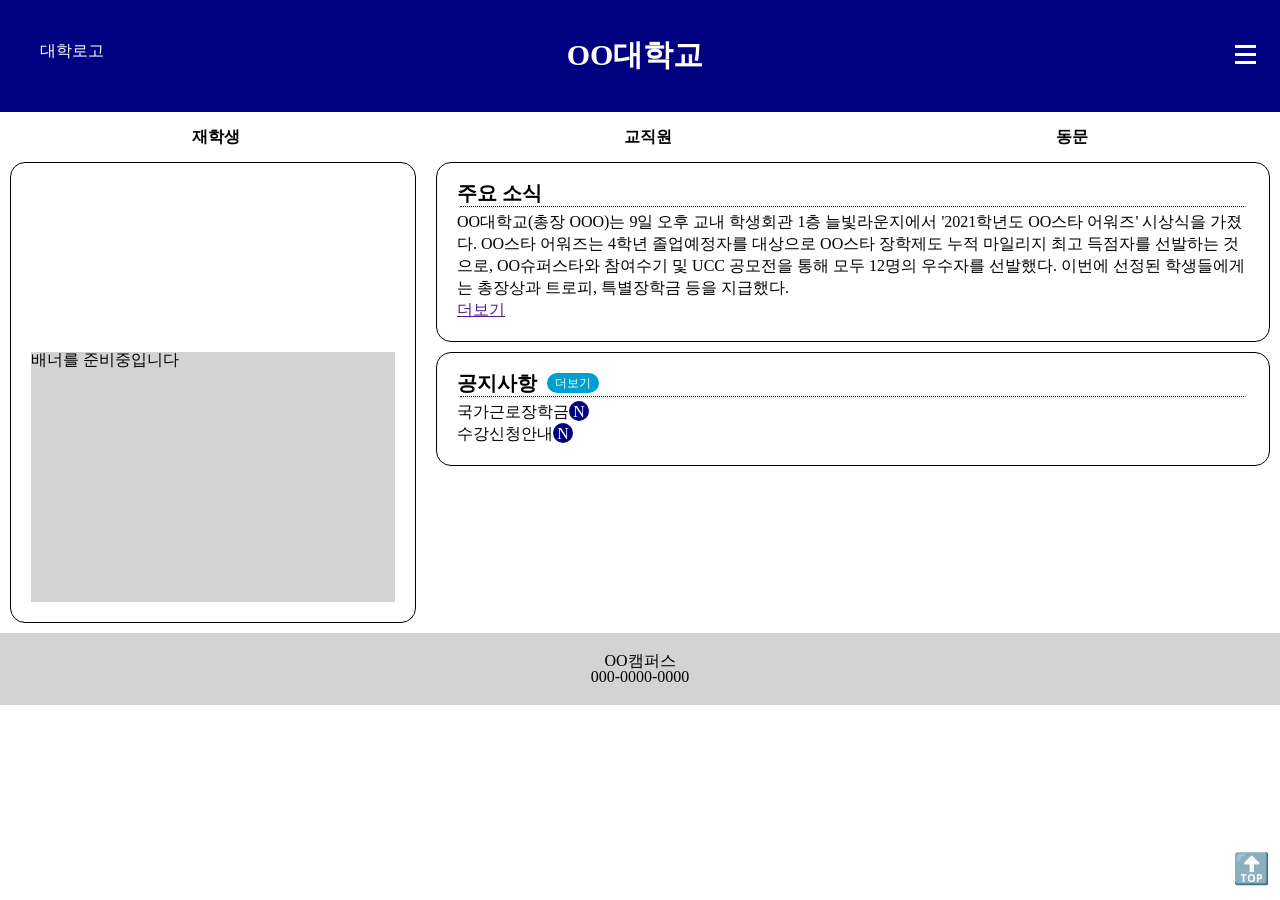
<file: index.html>
<!DOCTYPE html>
<html lang="en">
<head>
    <meta charset="UTF-8">
    <meta http-equiv="X-UA-Compatible" content="IE=edge">
    <meta name="viewport" content="width=device-width, initial-scale=1.0">
    <title>ㅇㅇ대학교에 오신 것을 환영합니다</title>
    <link rel="stylesheet" href="./reset.css">
    <link rel="stylesheet" href="./index.css">
</head>
<body>
    <div class="container">
        <div id="header" class="header head1">
            <a href="">대학로고</a>
        </div>
        <div class="header head2">
            <a href="">OO대학교</a>
        </div>
        <div class="header head3">
            <div class="menu" OnClick="location.href=''">
                <div class="menu-icon line1"></div>
                <div class="menu-icon line2"></div>
                <div class="menu-icon line3"></div>
            </div>
        </div>
        <div class="nav">
            <div class="flex-container">
                <div class="flex=item"><a href="">재학생</a></div>
                <div class="flex-item"><a href="">교직원</a></div>
                <div class="flex-item"><a href="">동문</a></div>
            </div>
        </div>
        <div class="main m1">
            <iframe src="https://www.youtube.com/embed/vfo50iQflds" title="산뜻하게 시작하는 아침 피아노🌸행운이 찾아올 것만 같은 연주곡"></iframe>
            <br><br>
            <div id="banner">배너를 준비중입니다</div>
        </div>
        <div class="main m2">
            <h2>주요 소식</h2>
            <hr>
            <p>OO대학교(총장 OOO)는 9일 오후 교내 학생회관 1층 늘빛라운지에서 '2021학년도 OO스타 어워즈' 시상식을 가졌다. OO스타 어워즈는 4학년 졸업예정자를 대상으로 OO스타 장학제도 누적 마일리지 최고 득점자를 선발하는 것으로, OO슈퍼스타와 참여수기 및 UCC 공모전을 통해 모두 12명의 우수자를 선발했다. 이번에 선정된 학생들에게는 총장상과 트로피, 특별장학금 등을 지급했다.</p>
            <a href="">더보기</a>
        </div>
        <div class="main m3">
            <h2>공지사항</h2>
            <a href="" class="more">더보기</a>
            <hr>
            <ul class="notice">
                <li><a href="">국가근로장학금</a></li>
                <li><a href="">수강신청안내</a></li>
            </ul>
        </div>
        <div class="footer">
            <p>OO캠퍼스<br>000-0000-0000</p>
        </div>
        <a id="top" href="#header" title="맨 위로 가기">🔝</a>
    </div>
</body>
</html>
</file>
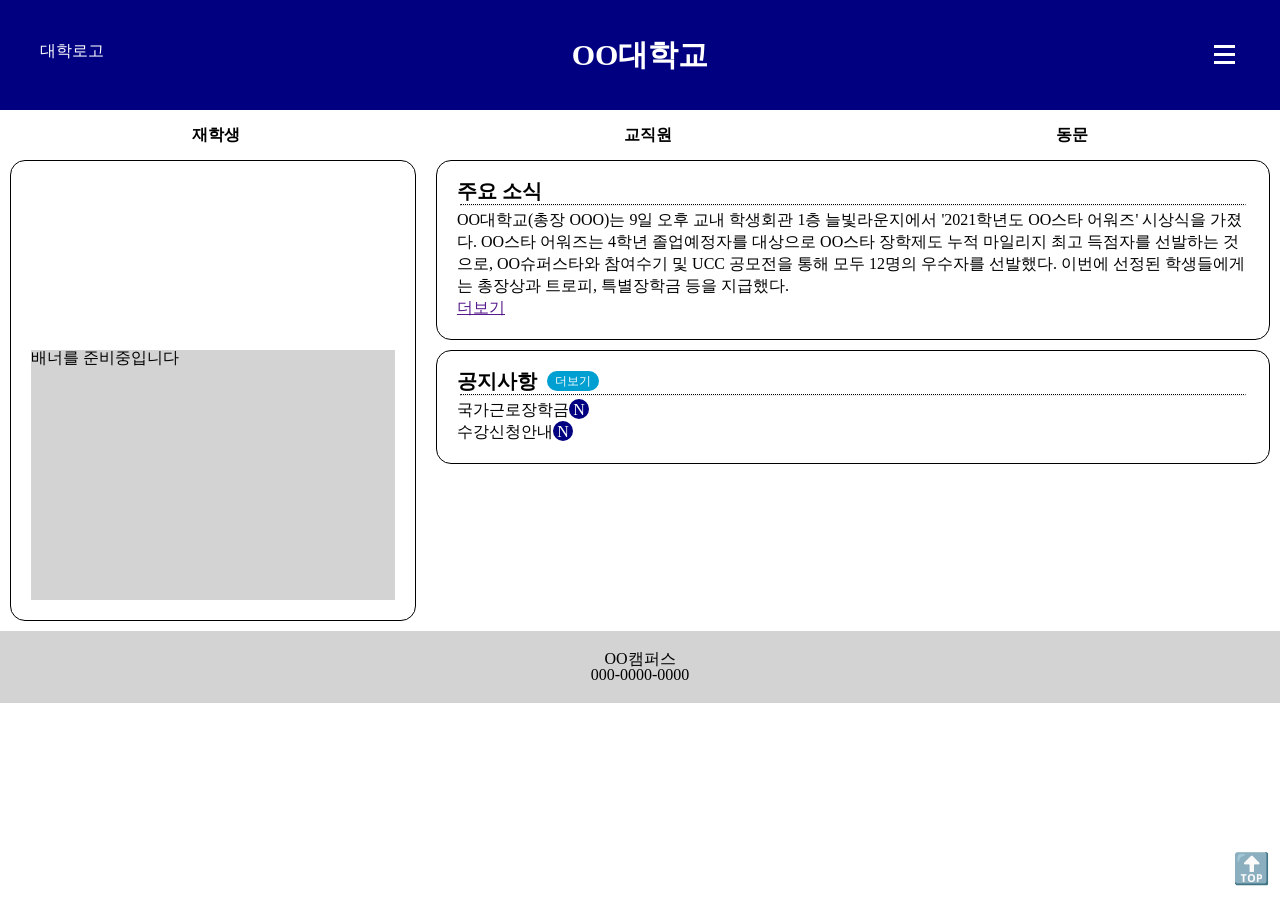
<file: 20220908UI.html>
<!DOCTYPE html>
<html lang="en">
<head>
    <meta charset="UTF-8">
    <meta http-equiv="X-UA-Compatible" content="IE=edge">
    <meta name="viewport" content="width=device-width, initial-scale=1.0">
    <title>ㅇㅇ대학교에 오신 것을 환영합니다</title>
    <link rel="stylesheet" href="css/reset.css">
    <link rel="stylesheet" href="css/20220908UI.css">
</head>
<body>
    <div class="container">
        <div id="header" class="header head1">
            <a href="">대학로고</a>
        </div>
        <div class="header head2">
            <a href="">OO대학교</a>
        </div>
        <div class="header head3">
            <div class="menu" OnClick="location.href=''">
                <div class="menu-icon line1"></div>
                <div class="menu-icon line2"></div>
                <div class="menu-icon line3"></div>
            </div>
        </div>
        <div class="nav">
            <div class="flex-container">
                <div class="flex=item"><a href="">재학생</a></div>
                <div class="flex-item"><a href="">교직원</a></div>
                <div class="flex-item"><a href="">동문</a></div>
            </div>
        </div>
        <div class="main m1">
            <iframe src="https://www.youtube.com/embed/vfo50iQflds" title="산뜻하게 시작하는 아침 피아노🌸행운이 찾아올 것만 같은 연주곡"></iframe>
            <br><br>
            <div id="banner">배너를 준비중입니다</div>
        </div>
        <div class="main m2">
            <h2>주요 소식</h2>
            <hr>
            <p>OO대학교(총장 OOO)는 9일 오후 교내 학생회관 1층 늘빛라운지에서 '2021학년도 OO스타 어워즈' 시상식을 가졌다. OO스타 어워즈는 4학년 졸업예정자를 대상으로 OO스타 장학제도 누적 마일리지 최고 득점자를 선발하는 것으로, OO슈퍼스타와 참여수기 및 UCC 공모전을 통해 모두 12명의 우수자를 선발했다. 이번에 선정된 학생들에게는 총장상과 트로피, 특별장학금 등을 지급했다.</p>
            <a href="">더보기</a>
        </div>
        <div class="main m3">
            <h2>공지사항</h2>
            <a href="" class="more">더보기</a>
            <hr>
            <ul class="notice">
                <li><a href="">국가근로장학금</a></li>
                <li><a href="">수강신청안내</a></li>
            </ul>
        </div>
        <div class="footer">
            <p>OO캠퍼스<br>000-0000-0000</p>
        </div>
        <a id="top" href="#header" title="맨 위로 가기">🔝</a>
    </div>
</body>
</html>
</file>
<file: index.css>
/* 전체 그리드(grid)-컨테이너(container) 레이아웃 */
.container {
    display: grid;
    grid-template-columns: (4, 1fr 2fr 2fr 1fr);
    grid-template-rows: (6, 1fr);
    grid-gap: 10px 0;
}

/* 해더(header) 영역 시작 */

.header { 
    background-color: navy; 
    padding: 40px;
}
.header a { text-decoration: none; color:white;}
.head1 {
    grid-column: 1 / 2;
    grid-row: 1;
}
.head1 a { position:absolute; }
.head2 {
    grid-column: 2 / 4;
    grid-row: 1;
    font-size: 30px;
    font-weight: bold;
    text-align: center;
}
.head3 {
    grid-column: 4 / 5;
    grid-row: 1;
}
/* 메뉴 바 */
.head3 .menu { 
    display: inline-block; 
    width: 10px;
    margin : auto;

}
.menu:hover .menu-icon { border-top: 3px solid red; }
.line1, .line2, .line3 {
	margin: 5px;
	width: 21px;
	border-top: 3px solid white; 					
	transition: border-top 1s;				
}
.head3 .line1 { transform-origin: left 100%; transition: transform 1s; }
.head3 .line2 { transition: opacity 0.5s; }		
.head3 .line3 { transform-origin: left 0%;	}
.menu:hover .line1 { transform: rotate(45deg); }
.menu:hover .line2 { opacity: 0; }				
.menu:hover .line3 { transform: rotate(-45deg); }

/* 해더(header) 영역 끝 */
/* 내비게이션(navigation) 영역 시작 */

.nav {
    grid-column: 1 / 5;
    grid-row: 2 / 3;
    padding: 10px 0;
    list-style: none;
}
.flex-container {
    display: flex;
    justify-content:space-around;
    align-items: center;
    height: 10px;
}
.nav a {
    text-decoration: none;
    font-weight: bold;
    color: black;
}
.nav a:hover {
    color: white;
    text-shadow: 1.5px 1.5px 5px black;
}

/* 내비게이션(navigation) 영역 끝 */
/* 메인(main) 영역 시작 */

.main {
    margin: 0 10px;
    padding: 20px;
    border: 1px solid black;
    border-radius: 15px;
    background-clip: content-box;
}

/* 메인1 */
.m1 {
    grid-column: 1 / 3;
    grid-row: 3 / 6;
    min-width:364px;
}
.m1 iframe { min-width:300px; width:100%;}
#banner { 
    background-color:lightgray; 
    min-width:300px; width:auto; min-height:250px; height:auto; 
}

/* 메인2, 3 */
.m2 {
    grid-column: 3 / 5;
    grid-row: 3 / 4;
}
.m3 {
    grid-column: 3 / 5;
    grid-row: 4 / 5;
}
.main h2 { font-size: 20px; font-weight: bold; }
.main p, a { line-height: 22px;}
.main hr { 
    border-top: 1px dotted black;
    margin: 3px;
}
.m3 h2 { float: left;}
.m3 .more {
    position: static;
    margin-left: 10px;
    display: inline-block;
    padding-left: 8px;
    padding-right: 8px;
    color: #fff;
    line-height: 20px;
    font-size: 12px;
    border-radius: 12px;
    background-color: #009fd1;
}
.more:hover { background-color: black; }
.m3 a { text-decoration: none; }
.notice a { color: black; }
.notice a:hover { text-decoration: underline; }
.notice a::after { 
    content: "N";
    display: inline-block;
    color: white;
    background-color:navy;
    width: 20px; height:20px; 
    border-radius:50%;
    text-align: center;
    animation: bling 1s;
    animation-iteration-count: infinite;
}
@keyframes bling {
    0% {background-color: navy;}
    50% {background-color: green;}
    100% {background-color: navy;}
}

/* 메인(main) 영역 끝 */
/* 푸터(footer) 영역 시작 */

.footer {
    grid-column: 1 / 5;
    grid-row: 6;
    background-color: lightgrey;
    text-align: center;
    padding: 20px;
}

/* 푸터(footer) 영역 끝 */

/* top 버튼 */
#top {
    text-decoration: none;
    font-size: 30px;
    position:fixed;
    bottom: 20px; right:10px;
}

/* 미디어쿼리(media query) */
@media screen and (max-width: 576px) {
    .container {
        grid-template-columns: repeat(4, auto);
        grid-template-rows: repeat(6, auto);
    }
    .nav {
        display: none;
    }
    .main { min-width: 362px;}
    .m1 {
        grid-column: 1 / 5;
        grid-row: 2;
    }
    .m2 {
        grid-column: 1 / 5;
        grid-row: 3;
    }
    .m3 {
        grid-column: 1 / 5;
        grid-row: 4;
    }
    .footer {
        grid-column: 1 / 5;
        grid-row: 5;
    }
}
</file>
<file: css/20220908UI.css>
/* 전체 그리드(grid)-컨테이너(container) 레이아웃 */
.container {
    display: grid;
    grid-template-columns: (4, 1fr 2fr 2fr 1fr);
    grid-template-rows: (6, 1fr);
    grid-gap: 10px 0;
}

/* 해더(header) 영역 시작 */

.header { 
    background-color: navy; 
    padding: 40px;
}
.header a { text-decoration: none; color:white;}
.head1 {
    grid-column: 1 / 2;
    grid-row: 1;
}
.head1 a { position:absolute; }
.head2 {
    grid-column: 2 / 4;
    grid-row: 1;
    font-size: 30px;
    font-weight: bold;
    text-align: center;
}
.head3 {
    grid-column: 4 / 5;
    grid-row: 1;
}
/* 메뉴 바 */
.head3 .menu { 
    display: inline-block; 
    position: absolute;
    top: 40px;
    right: 40px;
}
.menu:hover .menu-icon { border-top: 3px solid red; }
.line1, .line2, .line3 {
	margin: 5px;
	width: 21px;
	border-top: 3px solid white; 					
	transition: border-top 1s;				
}
.head3 .line1 { transform-origin: left 100%; transition: transform 1s; }
.head3 .line2 { transition: opacity 0.5s; }		
.head3 .line3 { transform-origin: left 0%;	}
.menu:hover .line1 { transform: rotate(45deg); }
.menu:hover .line2 { opacity: 0; }				
.menu:hover .line3 { transform: rotate(-45deg); }

/* 해더(header) 영역 끝 */
/* 내비게이션(navigation) 영역 시작 */

.nav {
    grid-column: 1 / 5;
    grid-row: 2 / 3;
    padding: 10px 0;
    list-style: none;
}
.flex-container {
    display: flex;
    justify-content:space-around;
    align-items: center;
    height: 10px;
}
.nav a {
    text-decoration: none;
    font-weight: bold;
    color: black;
}
.nav a:hover {
    color: white;
    text-shadow: 1.5px 1.5px 5px black;
}

/* 내비게이션(navigation) 영역 끝 */
/* 메인(main) 영역 시작 */

.main {
    margin: 0 10px;
    padding: 20px;
    border: 1px solid black;
    border-radius: 15px;
    background-clip: content-box;
}

/* 메인1 */
.m1 {
    grid-column: 1 / 3;
    grid-row: 3 / 6;
    min-width:364px;
}
.m1 iframe { min-width:300px; width:100%;}
#banner { 
    background-color:lightgray; 
    min-width:300px; width:auto; min-height:250px; height:auto; 
}

/* 메인2, 3 */
.m2 {
    grid-column: 3 / 5;
    grid-row: 3 / 4;
}
.m3 {
    grid-column: 3 / 5;
    grid-row: 4 / 5;
}
.main h2 { font-size: 20px; font-weight: bold; }
.main p, a { line-height: 22px;}
.main hr { 
    border-top: 1px dotted black;
    margin: 3px;
}
.m3 h2 { float: left;}
.m3 .more {
    position: static;
    margin-left: 10px;
    display: inline-block;
    padding-left: 8px;
    padding-right: 8px;
    color: #fff;
    line-height: 20px;
    font-size: 12px;
    border-radius: 12px;
    background-color: #009fd1;
}
.more:hover { background-color: black; }
.m3 a { text-decoration: none; }
.notice a { color: black; }
.notice a:hover { text-decoration: underline; }
.notice a::after { 
    content: "N";
    display: inline-block;
    color: white;
    background-color:navy;
    width: 20px; height:20px; 
    border-radius:50%;
    text-align: center;
    animation: bling 1s;
    animation-iteration-count: infinite;
}
@keyframes bling {
    0% {background-color: navy;}
    50% {background-color: green;}
    100% {background-color: navy;}
}

/* 메인(main) 영역 끝 */
/* 푸터(footer) 영역 시작 */

.footer {
    grid-column: 1 / 5;
    grid-row: 6;
    background-color: lightgrey;
    text-align: center;
    padding: 20px;
}

/* 푸터(footer) 영역 끝 */

/* top 버튼 */
#top {
    text-decoration: none;
    font-size: 30px;
    position:fixed;
    bottom: 20px; right:10px;
}

/* 미디어쿼리(media query) */
@media screen and (max-width: 576px) {
    .container {
        grid-template-columns: repeat(4, auto);
        grid-template-rows: repeat(6, auto);
    }
    .nav {
        display: none;
    }
    .main { min-width: 362px;}
    .m1 {
        grid-column: 1 / 5;
        grid-row: 2;
    }
    .m2 {
        grid-column: 1 / 5;
        grid-row: 3;
    }
    .m3 {
        grid-column: 1 / 5;
        grid-row: 4;
    }
    .footer {
        grid-column: 1 / 5;
        grid-row: 5;
    }
}
</file>
